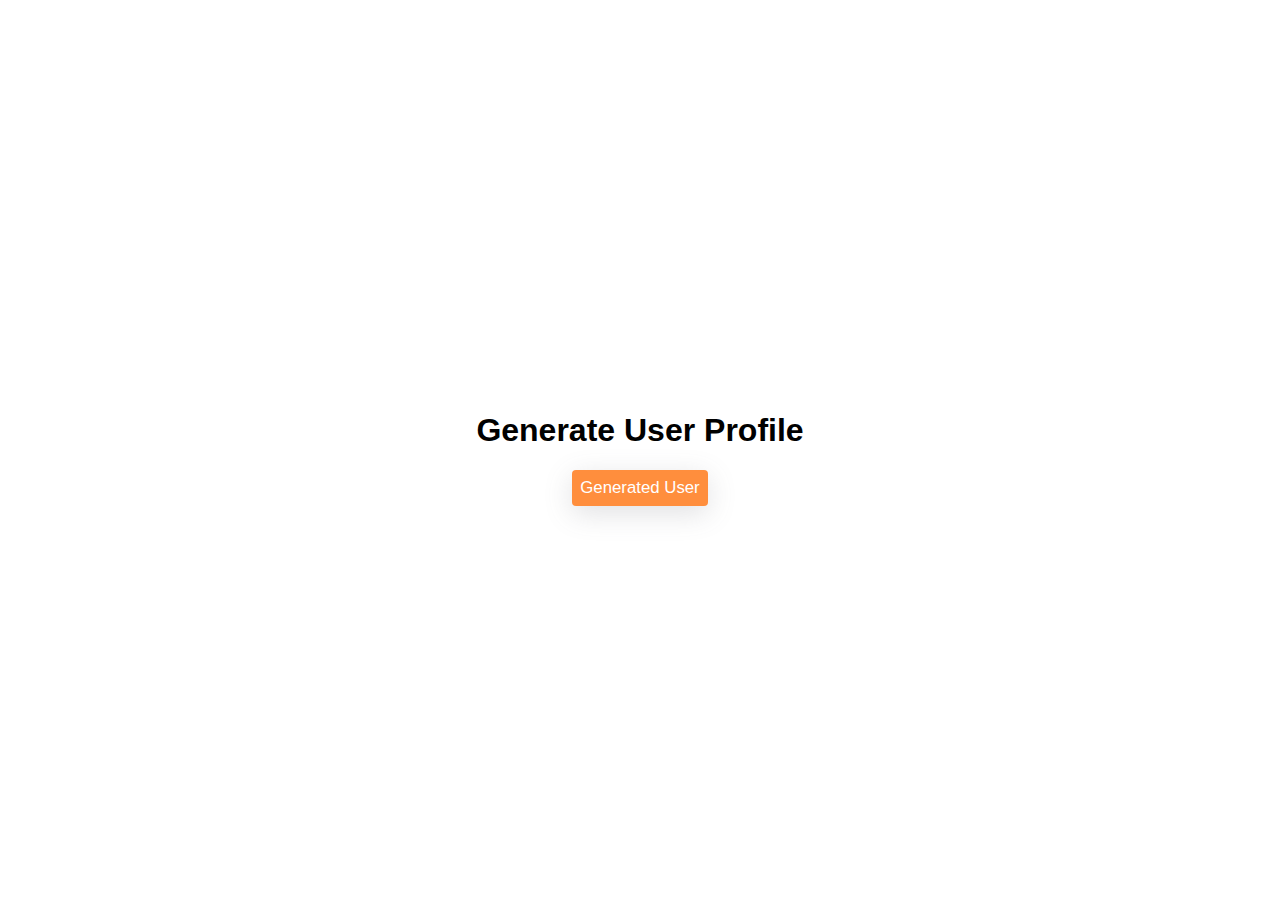
<file: Exo2/index.html>
<!DOCTYPE html>
<html lang="en">
  <head>
    <meta charset="UTF-8" />
    <meta name="viewport" content="width=device-width, initial-scale=1.0" />
    <title>Exo2</title>
    <link rel="stylesheet" href="style.css" />
    <script defer src="main.js"></script>
  </head>
  <body>
    <h1>Generate user profile</h1>
    <button id="button">Generated User</button>

    <div class="content" id="content"></div>
  </body>
</html>
</file>
<file: Exo2/style.css>
* {
  font-family: sans-serif;
}

body {
  height: 100vh;
  display: flex;
  flex-direction: column;
  align-items: center;
  justify-content: center;
}

h1 {
  text-transform: capitalize;
}

button {
  background-color: rgb(255, 142, 61);
  color: #fff;
  padding: 8px;
  font-size: 1.05rem;
  border: none;
  border-radius: 4px;
  cursor: pointer;
  box-shadow: rgba(100, 100, 111, 0.2) 0px 7px 29px 0px;
  transition: 0.2s ease;
  margin-bottom: 20px;
}

button:hover {
  background-color: rgba(255, 142, 61, 0.697);
  transition: 0.2s ease;
}

.content {
  text-align: center;
}

.content img {
  border-radius: 50%;
}
</file>
